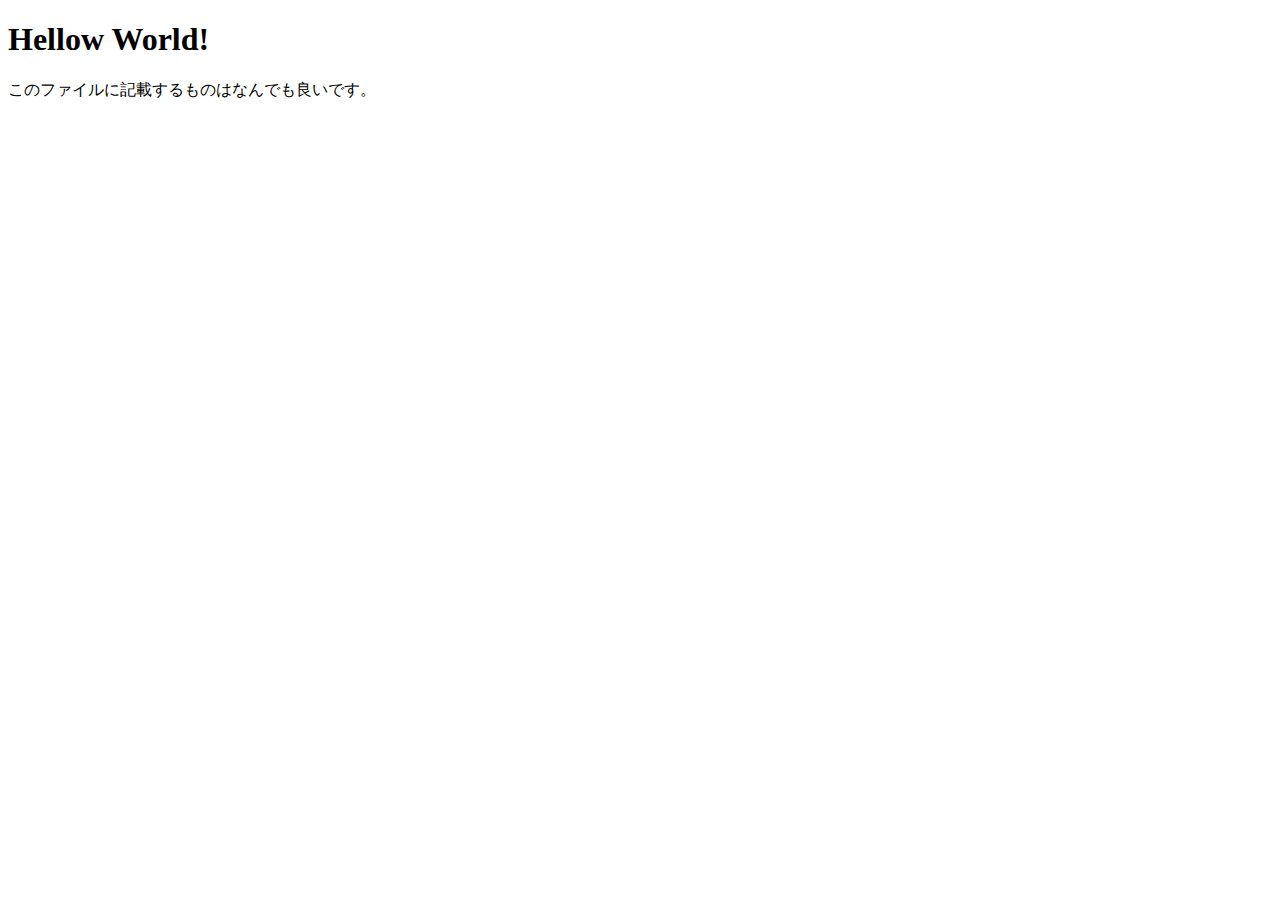
<file: src/php05/index.html>
<!DOCTYPE html>
<html lang="en">
<head>
<meta charset="UTF-8">
<meta http-equiv="X-UA-Compatible" content="IE=edge">
<meta name="viewport" content="width=device-width, initial-scale=1.0">
<title>Document</title>
</head>
<body>
<H1>Hellow World!</H1>
<p>このファイルに記載するものはなんでも良いです。</p>
</body>
</html>
</file>
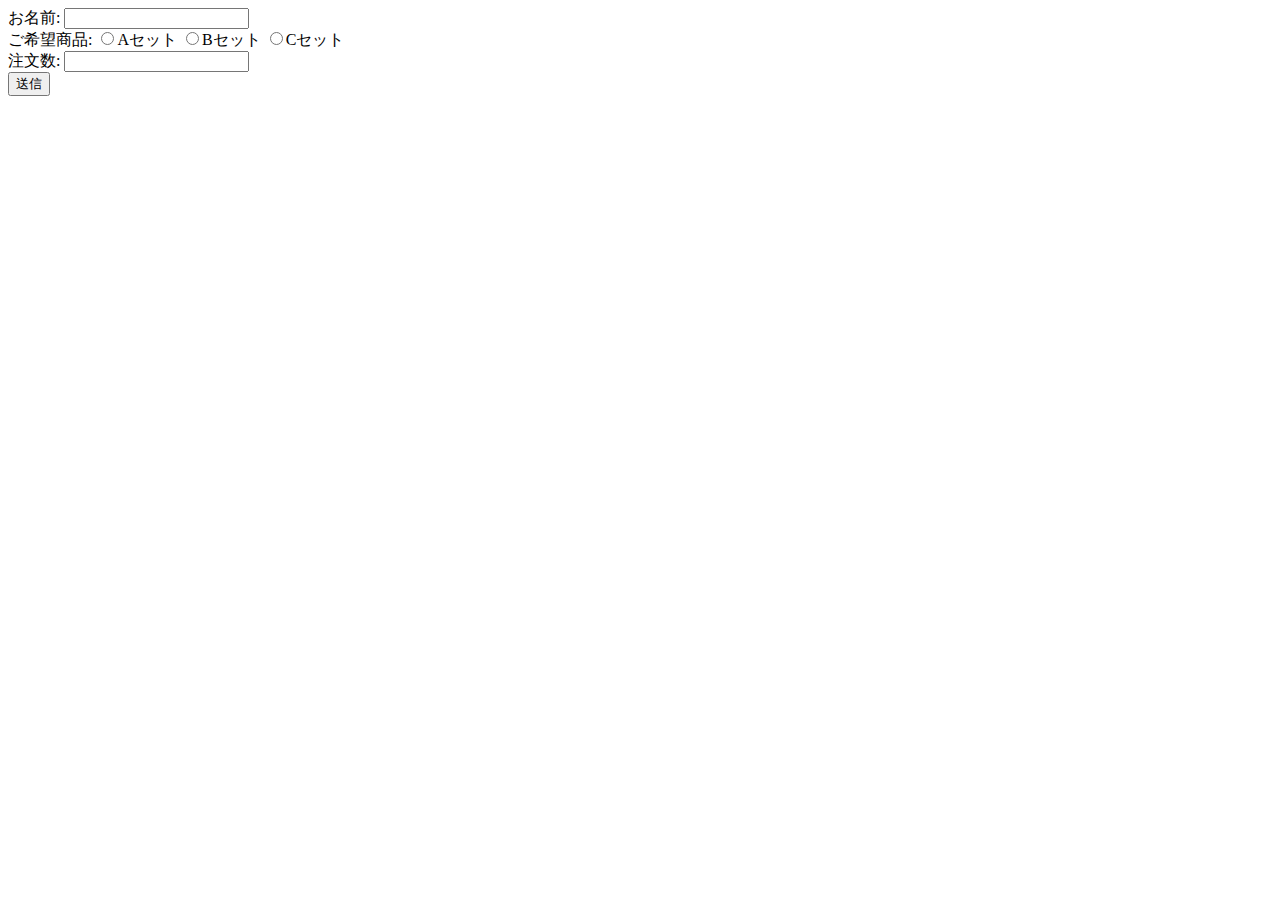
<file: src/php01/config/index.html>
<!DOCTYPE html>
<html lang="ja">
<head>
    <meta charset="UTF-8">
    <meta name="viewport" content="width=device-width, initial-scale=1.0">
    <title>Document</title>
</head>
<body>
    <form action="result.php" method="POST">
        <label>お名前: <input type="text" name="name"></label><br />
        <label>ご希望商品:
            <input type="radio" name="set-menu" value="Aセット">Aセット
            <input type="radio" name="set-menu" value="Bセット">Bセット
            <input type="radio" name="set-menu" value="Cセット">Cセット
        </label><br />
        <label>注文数: <input type="number" name="count" value=""></label><br />
        <input type="submit" name="submit" value="送信">
    </form>
</body>
</html>
</file>
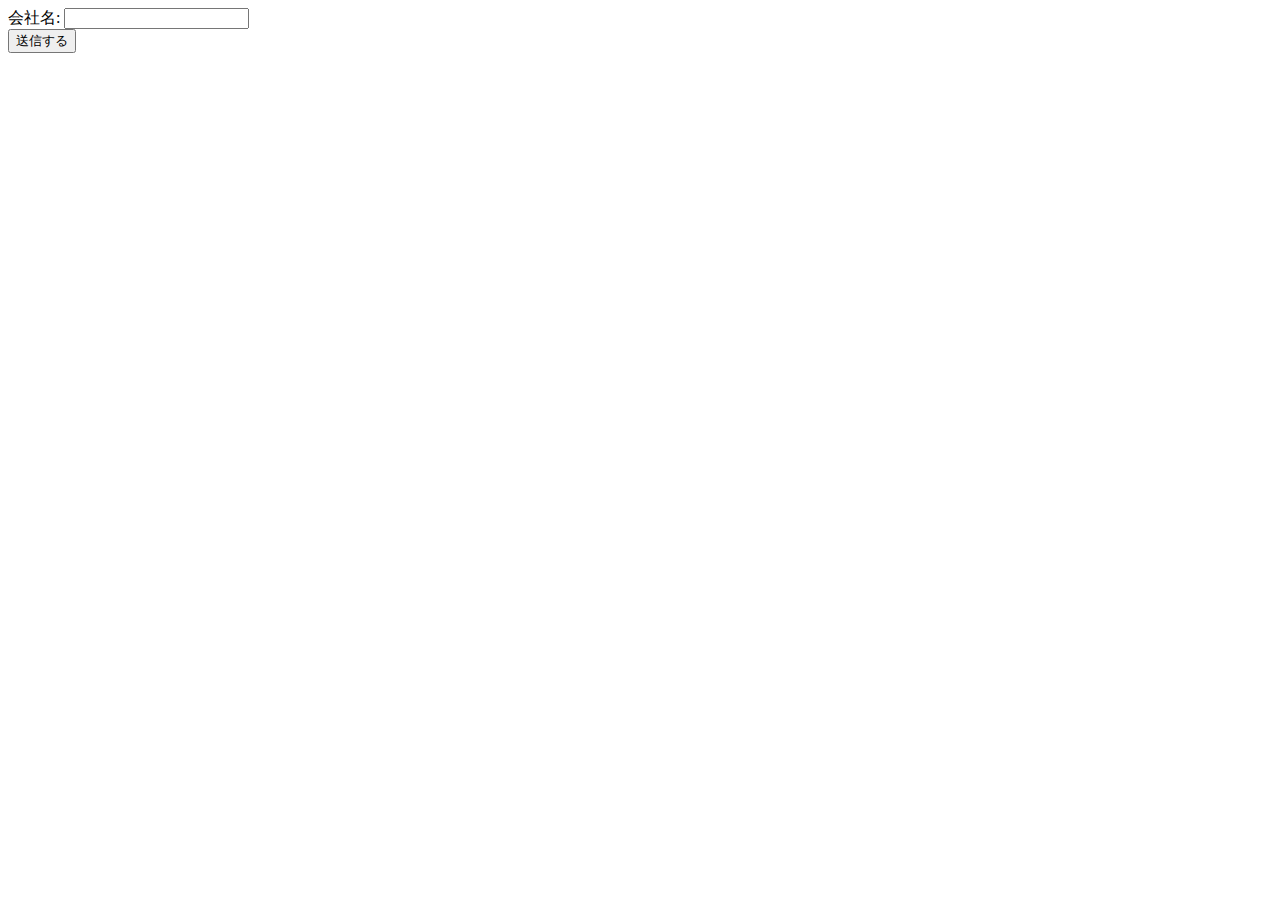
<file: src/php01/config/course.html>
<!DOCTYPE html>
<html lang="ja">
<head>
    <meta charset="UTF-8">
    <meta name="viewport" content="width=device-width, initial-scale=1.0">
    <title>Document</title>
</head>

<body>
    <!-- <form action="course.php" method="POST"> -->
    <form action="course.php" method="GET">
        <label>会社名: <input type="text" name="company"></label><br />
        <input type="submit" name="submit" value="送信する" />
    </form>    
</body>
</html>
</file>
